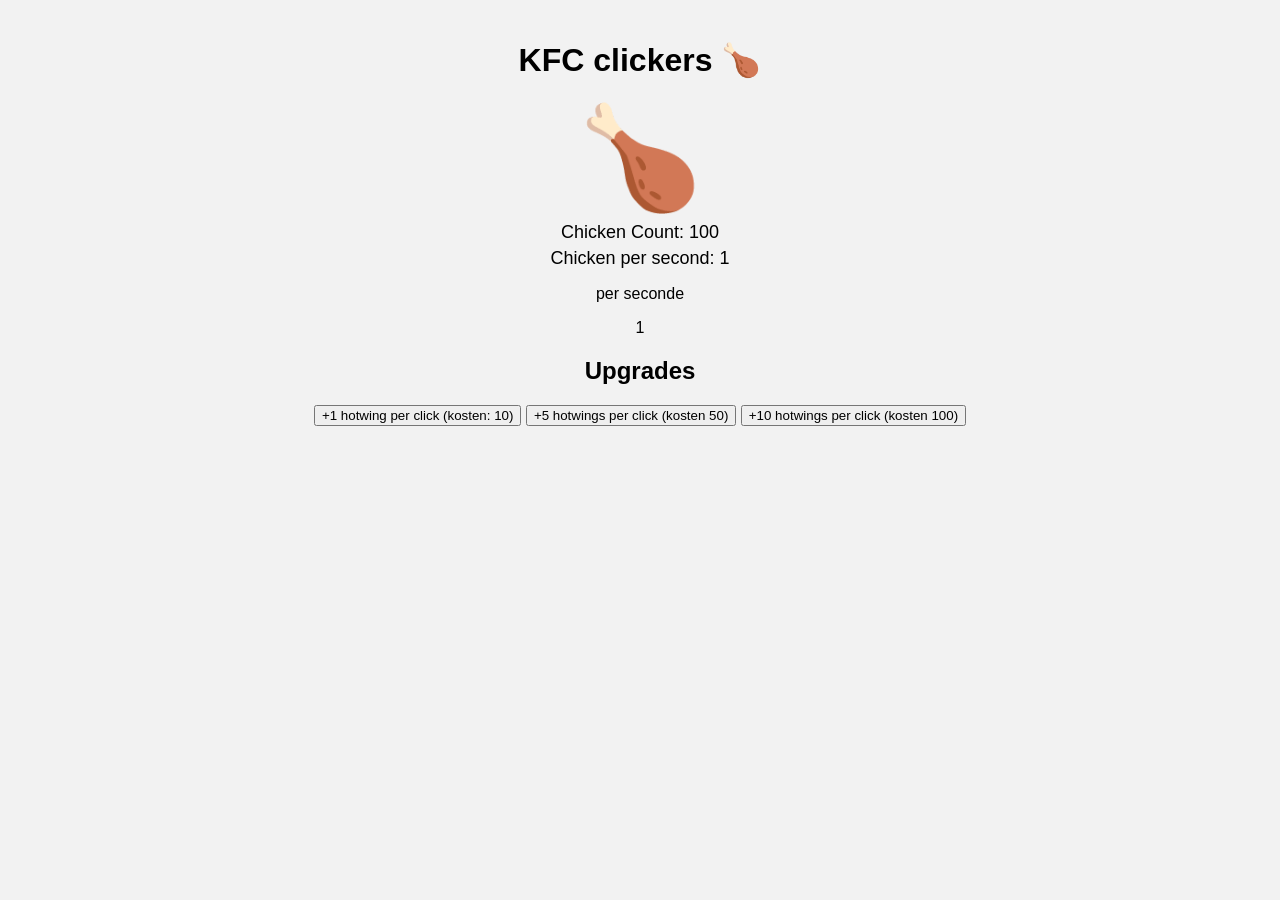
<file: index.html>
<!doctype html>
<html lang="nl">
<head>
  <meta charset="utf-8">
  <title>Cookie Clicker</title>
  <link rel="stylesheet" href="css/style.css">
</head>
<body>
<h1 class="game-title">KFC clickers 🍗</h1>

<div class="section">
  <div id="Button1" class="cookie-button" onclick="game.chicken_click()">🍗</div>
  <p id="Counter" class="cookie-counter">0 koekjes</p>
  <p id="PerSecond" class="cookie-cps">0 per seconde</p>
  <p id="button2" class="Upgrades" > per seconde</p>1
</div>

<div class="Upgrades">
  <h2 class="Upgrades">Upgrades</h2>
  <div id="upgrades" class="Upgrades"></div>
  <button class="Upgrades" id="button3" onclick="game.upgrade_click_power()">+1 hotwing per click (kosten: 10)</button>
  <button Class="Upgrades" id="button4" onclick="game.upgrade_click_power2()"> +5 hotwings per click (kosten 50) </button>
  <button Class="Upgrades" id="upgrade3"> +10 hotwings per click (kosten 100)</button>
</div>

<div class="inventory-section">
  <h2 class="inventory-title"></h2>
  <ul id="inventoryList" class="inventory-list"></ul>
</div>

<script src="js/main.js"></script>
</body>
</html>
</file>
<file: css/style.css>
body {
    font-family: Arial, sans-serif;
    background-color: #f2f2f2;
    text-align: center;
    margin: 0;
    padding: 20px;
}

.game-title {
    margin-bottom: 20px;
}

.cookie-section {
    margin-bottom: 30px;
}

.cookie-button {
    font-size: 100px;
    cursor: pointer;
    transition: transform 0.1s;
}
.cookie-button:active {
    transform: scale(0.9);
}

.cookie-counter,
.cookie-cps {
    font-size: 18px;
    margin: 5px 0;
}

.shop-section,
.inventory-section {
    max-width: 400px;
    margin: 20px auto;
    text-align: left;
}

.shop-title,
.inventory-title {
    margin-bottom: 10px;
    text-align: center;
}

.shop-items {
    display: flex;
    flex-direction: column;
    gap: 10px;
}

.shop-item {
    display: flex;
    justify-content: space-between;
    background: #fff;
    border: 1px solid #ccc;
    padding: 10px;
    cursor: pointer;
    border-radius: 5px;
}
.shop-item:hover {
    background: #eee;
}

.inventory-list {
    list-style: none;
    padding: 0;
}

.inventory-list li {
    background: #fff;
    margin: 5px 0;
    padding: 8px;
    border: 1px solid #ccc;
    border-radius: 5px;
}

.upgrades{
    border: 2px solid #444;
    border-radius: 10px;
    padding: 10px;
    margin: 10px auto;
    width: 320px;
    background: #fff;
    cursor: pointer;
    transition: transform 0.2s, background 0.2s;
    Display: block;
    unicode-bidi: isolate;
    button: var()
}
</file>
